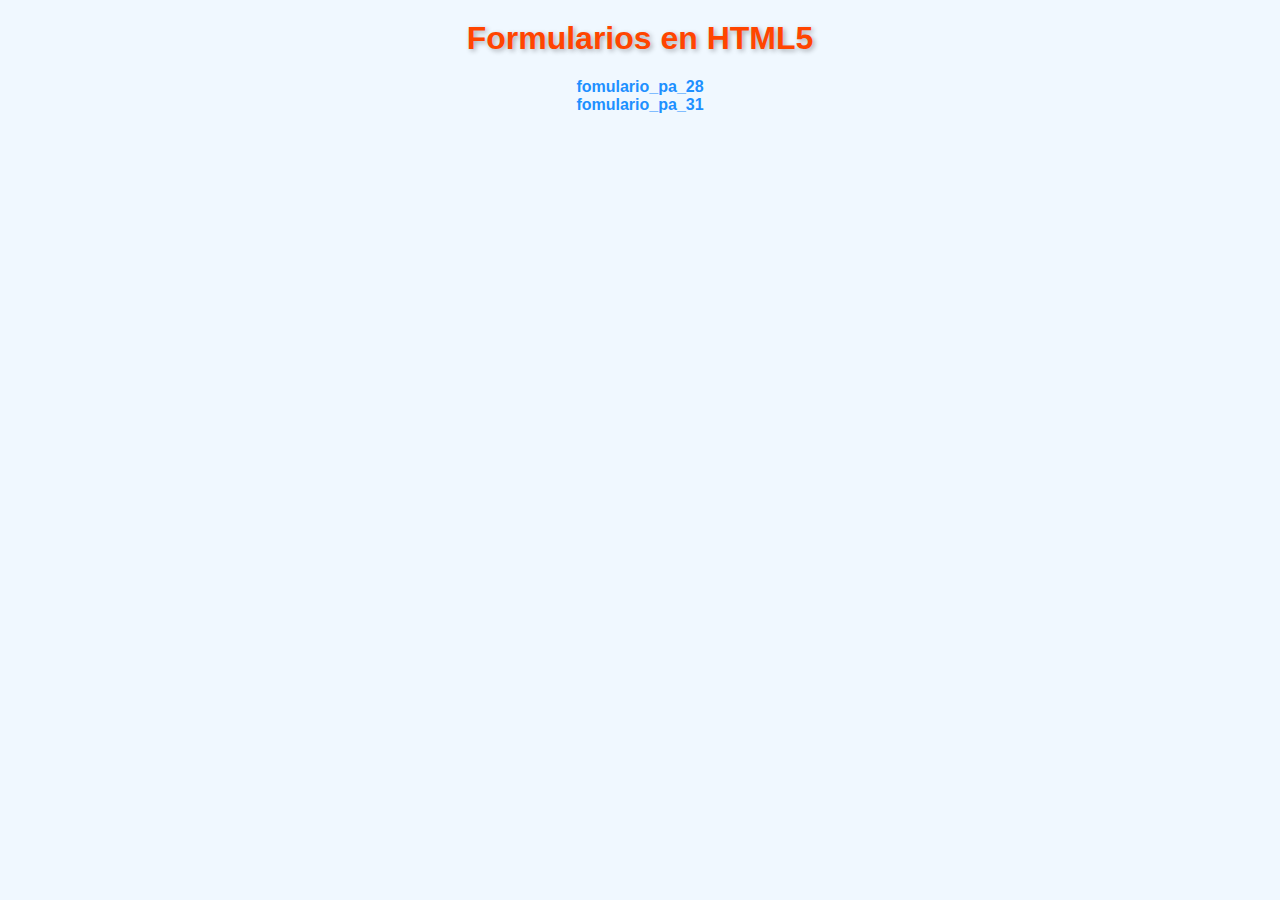
<file: index.html>
<!DOCTYPE html>
<!--[if lt IE 7]>      <html class="no-js lt-ie9 lt-ie8 lt-ie7"> <![endif]-->
<!--[if IE 7]>         <html class="no-js lt-ie9 lt-ie8"> <![endif]-->
<!--[if IE 8]>         <html class="no-js lt-ie9"> <![endif]-->
<!--[if gt IE 8]>      <html class="no-js"> <!--<![endif]-->
<html>
    <head>
        <meta charset="utf-8">
        <meta http-equiv="X-UA-Compatible" content="IE=edge">
        <title>FOrmularios</title>
        <meta name="description" content="">
        <meta name="viewport" content="width=device-width, initial-scale=1">
      <link rel="stylesheet" href="estilos.css">

    </head>
    <body>
        <!--[if lt IE 7]>
            <p class="browsehappy">You are using an <strong>outdated</strong> browser. Please <a href="#">upgrade your browser</a> to improve your experience.</p>
        <![endif]-->
        <div class="contenedor">
        <h1> Formularios en HTML5</h1>
        <div class="caja">
       <a href="fomulario_pa_28.html"> fomulario_pa_28</a>
       <br>
        <a href="fomulario_pa_31.html"> fomulario_pa_31</a>
        </div>
        </div>
   
    </body>
</html>
</file>
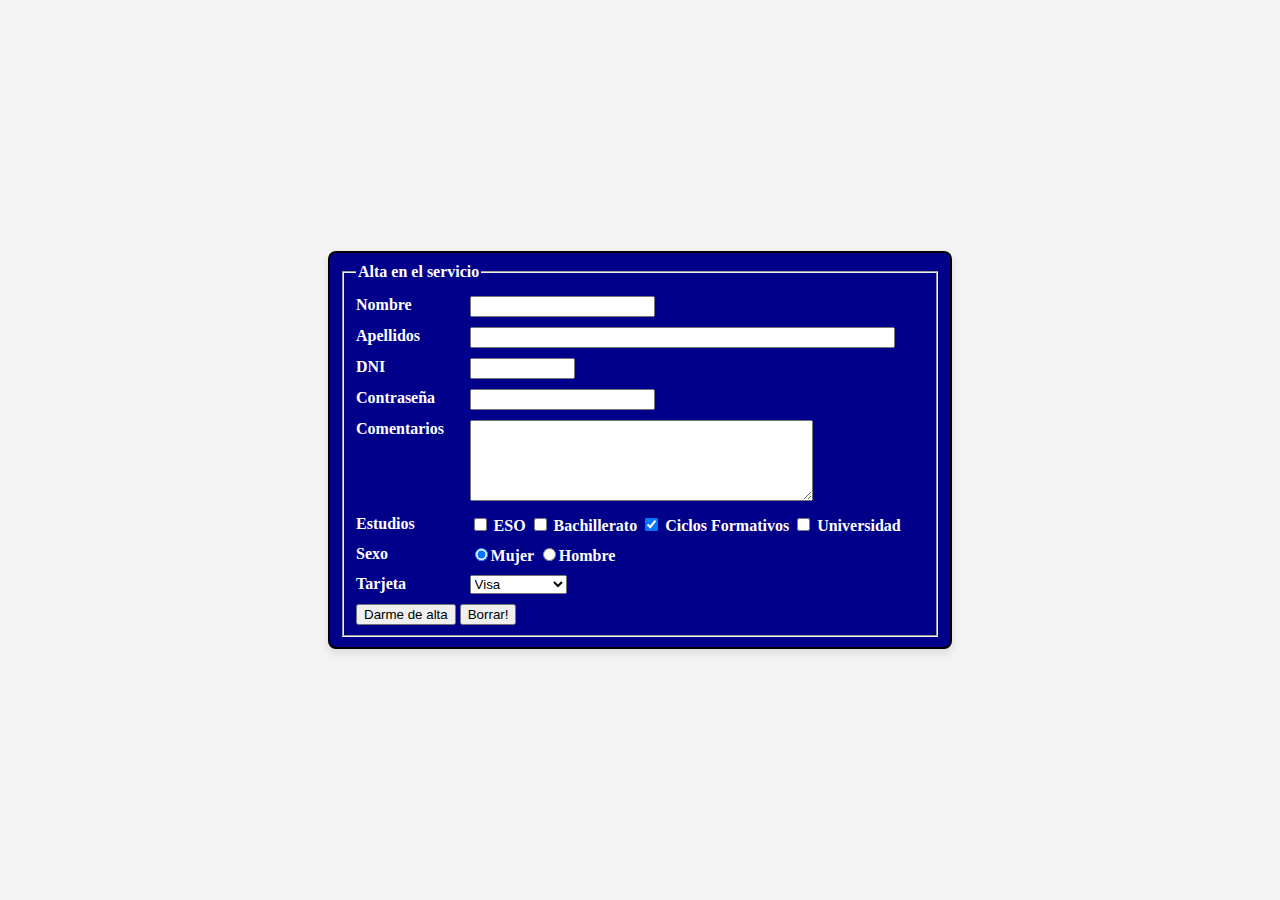
<file: fomulario_pa_28.html>
<!DOCTYPE html>
<html lang="en" >

<head>
 
    <title>Mi primer formulario</title>
  <meta charset="UTF-8">
  <meta name="viewport" content="width=device-width, initial-scale=1.0">
  <meta http-equiv="X-UA-Compatible" content="ie=edge">
  <style>
/*      body{
      margin: 20;
      font: Arial 14px; 
      color: white;
      font-weight: bold; 
      background-color: lightgrey;
      } 

*/	body {

 	
      font: Arial 14px; 
      color: white;
      font-weight: bold;
      margin: 0;
      height: 100vh;
      display: flex;
      justify-content: center;
      align-items: center;
      background-color: #f3f3f3;
    }

    form {
      padding: 20px;
     
      border-radius: 8px;
      box-shadow: 0 4px 8px rgba(0, 0, 0, 0.1);
    }
      form{
          margin:  auto;
          background: darkblue;
          border:solid black 2px;
          width: 600px; /*Tamaño fijo del formulario*/ 
          padding: 10px;
          }
     div {
        display: block;
        clear: both; /* Todos los div son tipo bloques para que estén en una linea diferente*/ margin: 10px 0 0 0;
      }
      div label {
      display: inline;
      width: 20%; /*Tamaño de la etiqueta y posición izquierda el resto se ocupará por el INPUT*/
      float: left; 
      }
	

  </style>
</head>


<body>
    <body>
        <form id="formul1" name="formul1" method="post" action="pagina-destino.php"> <fieldset>
        <legend>Alta en el servicio</legend>
         <div>
          <label for="nombre">Nombre</label>
          <input type="text" id="nombre" name="nombre" /> </div>
        <div>
          <label for="apellidos">Apellidos</label>
          <input type="text" id="apeliidos "name="apellidos" size="50" />
        </div> 
        <div>
        <label for="dni">DNI</label>
        <input type="text" id="dni" name="dni" size="10" maxlength="9" />
        </div>
         <div>
          <label for="contrasena">Contraseña</label>
          <input type="password" id="contrasena" name="contrasena" /> </div>
        <div>
          <label for="comentarios">Comentarios</label> 
    
          <textarea cols="40" rows="5" id="comentarios" name="comentarios"></textarea> 
      </div>
        <div >
        <label for="estudios">Estudios</label>
        <input id="estudios" name="estudios" type="checkbox"> ESO</input>
        <input id="estudios" name="estudios2" type="checkbox"> Bachillerato</input> 
        <input id="estudios" name="estudios3" type="checkbox" checked=""> 
        Ciclos  Formativos</input>
        <input id="estudios" name="estudios4" type="checkbox"> Universidad</input>
        </div> 
        <div >
        <label for="sexo">Sexo</label>
        <input id="sexo" name="sexo" value="mujer" type="radio" checked="">Mujer</input>
        <input id="sexo" name="sexo" value="hombre" type="radio">Hombre</input>
        </div> 
        
        <div>
          <label for="tarjeta">Tarjeta</label> 
          <select id="tarjeta" name="tarjeta">
            <option value="visa" selected>Visa</option>
            <option value="master">Master-Card</option> </select>
        </div> 
        <div>
          <input type="submit" value="Darme de alta" /> 
          <input value="Borrar!" type="reset">
        </div>
       </fieldset> 
      </form>
</body>

</html>
</file>
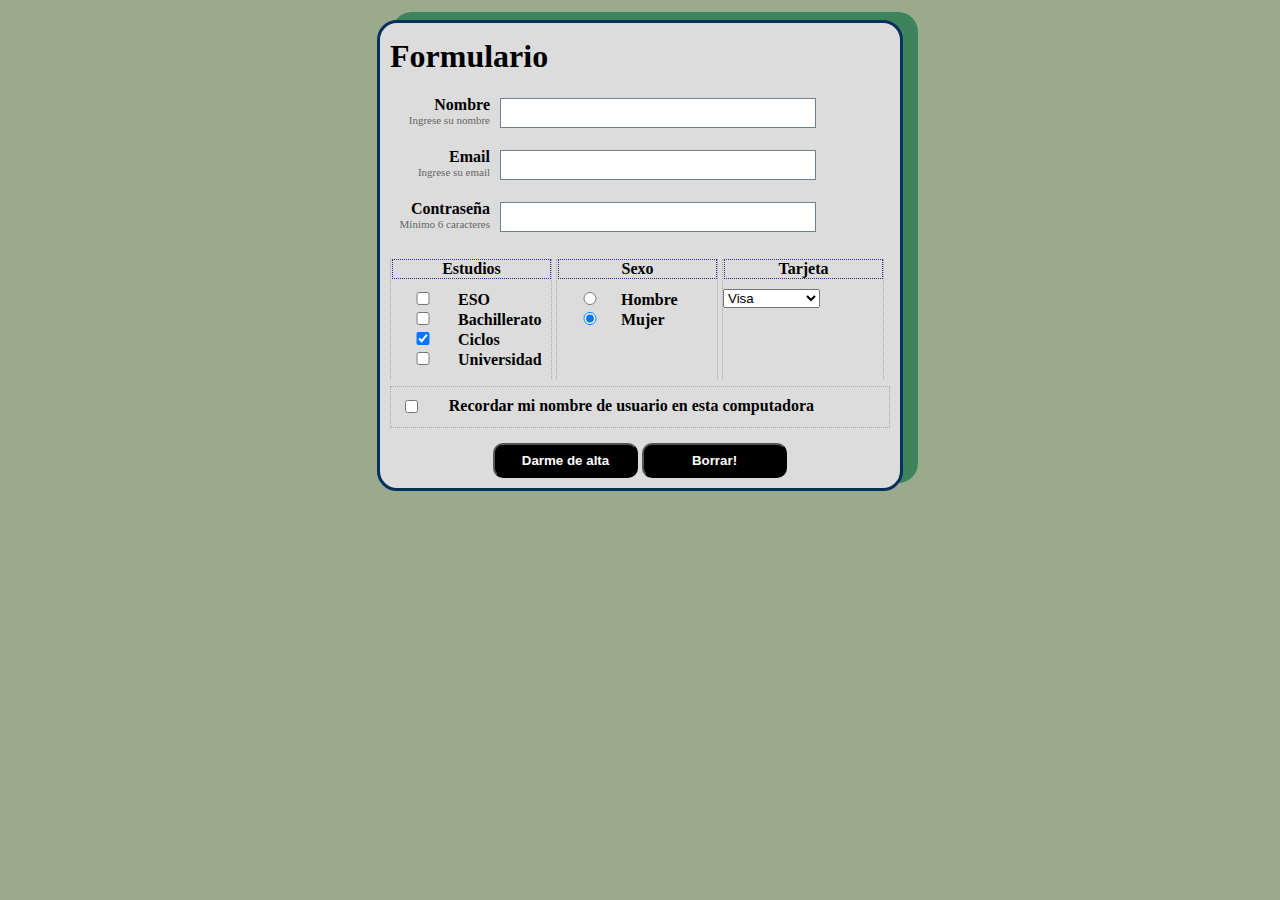
<file: fomulario_pa_31.html>
<!DOCTYPE html>
<html lang="en" >

<head>
 
    <title>Mi primer formulario</title>
  <meta charset="UTF-8">
  <meta name="viewport" content="width=device-width, initial-scale=1.0">
  <meta http-equiv="X-UA-Compatible" content="ie=edge">
  <style>
      body{
        margin: 20px 0 0 0;
        font: Arial 14px;
        color: black;
        font-weight: bold; 
        background-color: rgb(154, 171, 140);
      }
       form{
         border:solid 3px #06315c; 
         background:#dcdcdc; 
         margin:0 auto; 
         width:500px; 
         padding:10px;
         border-radius: 20px ;
         /* offset-x | offset-y | color */
        box-shadow: 15px -8px rgb(61, 131, 91); /*sombra */
         
        }
      div#encabezado { 
        text-align: center;
        }
      h1{
        margin-top:5px
        }
      div#bloque{ /*Cada elemento del formulario va en una linea diferente*/ 
        display: block;
        clear: both;
        margin: 15px 0 0 0;
      }
      #bloquecontenedor{ /*Contenedor de las tres capas que están en linea*/ 
        display: block;
        clear: both;
         margin: 15px 0 0 0;
        height: 120px; 
        width: 100%;
      }
      div#linea label{
          display: block;
          clear: both;
          border:dotted 1px rgb(49, 31, 151); 
          margin-left:1px; 
          margin-bottom: 10px; 
          text-align: center; 
          /*background-color: black;*/ 
          color: black;
          font-weight: bold;
      }
      
      div#linea input{ 
        display: inline;
        width: 35%; 
        clear: both;
      }
      div#linea{
        display: inline;
        clear: none; 
        width: 32%; 
        float: left;
        margin: .4em 4px 0 0;
        height: 100%;
        border-right: dotted 1px darkgrey; 
        border-left: dotted 1px darkgrey;
      }
      
      div#bloque2 { /* última opción del formulario*/ 
        display: block;
        clear: both; margin: 14px 0 0 0;
        border: 1px darkgrey dotted;
        padding: 10px; 
        }
      div#bloque2 label{/* última opción del formulario*/
       width: 90%;
       display: inline; 
      float: right;
      }

      div#bloque label { /* Etiqueta tres primeras filas*/
        display:inline; 
        font-weight:bold; 
        text-align:right; 
        width:100px; 
        float:left;
      }
    div#bloque input{    /* Campo input tres primeras filas*/
      float:left;
      font-size:17px; 
      padding:4px 2px; 
      border:solid 1px #708090; 
      width:310px;
  
      margin:2px 0 20px 10px;
       }

    .detalle{ /* Comentario tres primeras filas*/ 
      color:#666666;
      display:block;
      font-size:11px;
      font-weight:normal; 
      text-align:right; 
      width:100px;
    }
    div#bloquebotones{ /*Botones de envio*/ 
      display: block;
      clear: both;
      text-align: center; 
      margin: 15px 0 0 0;
     }
    div#bloquebotones input{ 
      background:black;
      color:white; 
      font-weight: bold; 
      width:145px; 
      height:35px;
      -moz-border-radius:10px;
      -webkit-border-radius:10px;
    /* Opcional - Bordes Redondeados
    Solo funciona con Firefox / Safari / Google Chrome */
    
     }
/* Hover a nuestro Botón
No funciona en IE6 (Uno de los peores navegadores) */
    div#bloquebotones input:hover{
      background:#1b4bdb; 
      color:#8ec0b5;
    }
  </style>
</head>


<body>
    <body>
      <form name="formul1" id="formul1" method="post" action="pagina-destino.php"> 
        <div class="encabezado">
        <h1>Formulario</h1>
        </div>
        <div id="bloque">
        <label for="nombre">Nombre <span class="detalle">Ingrese su nombre</span></label>
         <input type="text" name="nombre" id="name" />
        </div>
        <div id="bloque">
        <label for="email">Email<span class="detalle">Ingrese su email</span></label> 
        <input type="text" id="email" name="email" size="50" />
        </div>
        <div id="bloque">
        <label for="contrasena">Contraseña <span class="detalle">Mínimo 6 caracteres</span>  
        </label>
        <input type="password" id="contrasena" name="contrasena" />
        </div>
        <div id="bloquecontenedor"> <div id="linea">
        <label for="estudios">Estudios</label>
        <input id="estudios" name="estudios" type="checkbox"> ESO</input>
        <input id="estudios" name="estudios2" type="checkbox"> Bachillerato</input> 
        <input id="estudios" name="estudios3" type="checkbox" checked=""> Ciclos</input> 
        <input id="estudios" name="estudios4" type="checkbox"> Universidad</input>
        </div>
        <div id="linea">
        <label for="sexo">Sexo</label>
        <input id="sexo" name="sexo" name="sexo" value="hombre" type="radio">Hombre</input>
         <input id="sexo" name="sexo" name="sexo" value="mujer" type="radio" checked="">Mujer</input>
        </div>
        <div id="linea">
        <label for="tarjeta">Tarjeta</label>
        <select id="tarjeta" name="tarjeta" >
          <option value="visa" selected>Visa</option>
          <option value="master">Master-Card</option> 
        </select>
        </div>
        </div>
        <div id="bloque2">
            <input type="checkbox" id="recordar" name="recordar">
            <label for="recordar">Recordar mi nombre de usuario en esta computadora</label> 
        </div>
        <div id="bloquebotones">
          <input type="submit" value="Darme de alta" /> 
          <input value="Borrar!" type="reset"/>
        </div>
         </form>
</body>

</html>
</file>
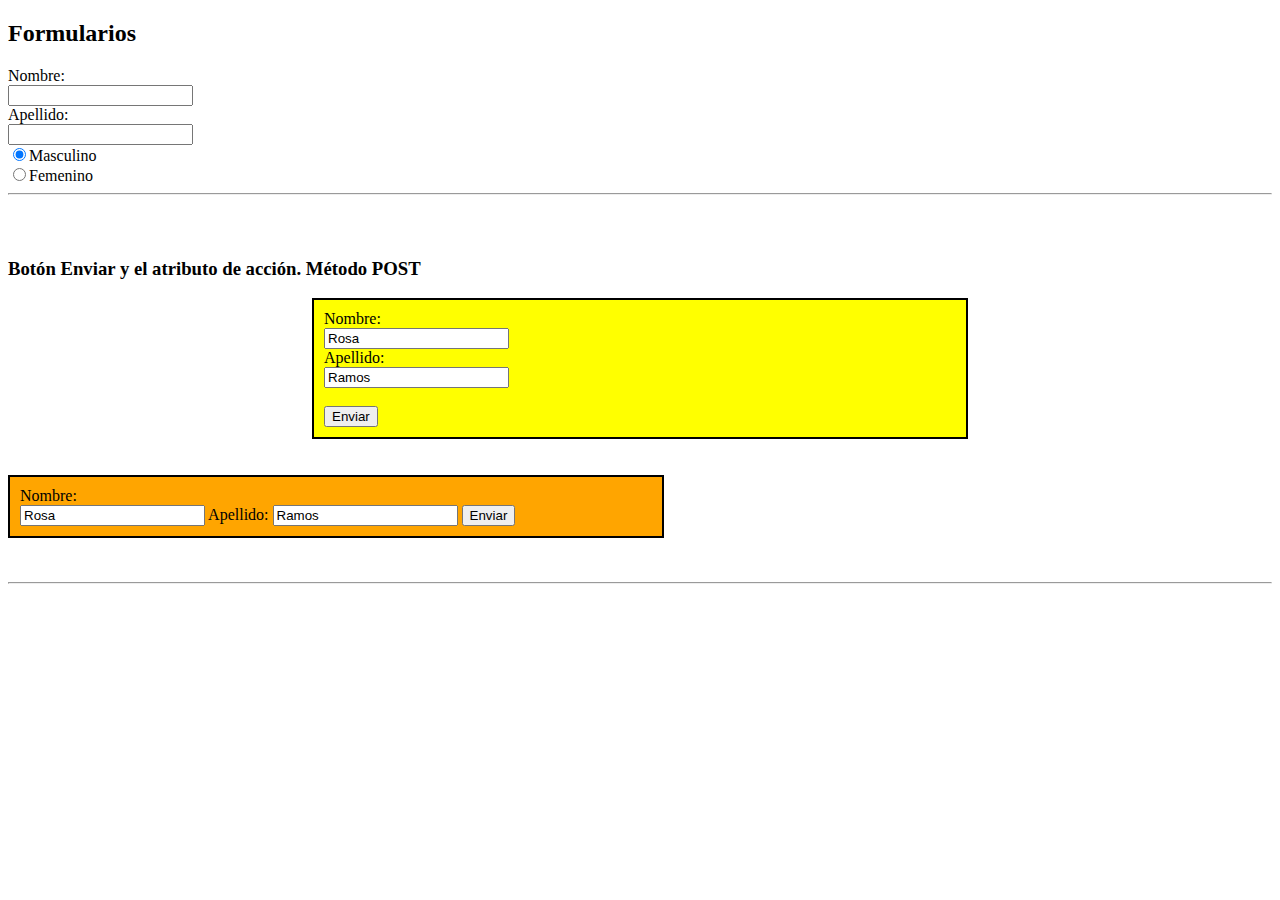
<file: Formularios_css.html>
<!DOCTYPE html>
<html>
    <head>
        <title>Ejercicio html</title>
        <meta charset="UTF-8">
        <style>
            .bloque{
                background-color: yellow;
                display: block;
                width: 50%;
                margin:auto;
                border: 2px solid black;
                padding: 10px;
            }
            .linea{
                background-color: orange;
                display: inline-block;
                width: 50%;
                margin:auto;
                border: 2px solid black;
                padding: 10px;
            }
        </style>
    </head>
    <body>

<!--Formularios-->

<!--Ejemplo de un formulario sencillo. Input tipo texto y radio-->
<h2>Formularios</h2>
<form>
    Nombre:<br>
    <input type="text" name="nombre"><br>
    Apellido:<br>
    <input type="text" name="apellido"><br>
    <input type="radio" name="genero" value="masculino" checked>Masculino<br>
    <input type="radio" name="genero" value="femenino">Femenino<br>
</form>

<hr>
<br><br>

<!--Ejemplo de un formulario con valores en los campos, y botón enviar-->
<h3>Botón Enviar  y el atributo de acción. Método  POST</h3>
<form action="https://educacionadistancia.juntadeandalucia.es/action_age.php" method="post">
    <div class="bloque">Nombre:<br>
    <input type="text" name="nombre" value="Rosa"><br>
    Apellido:<br>
    <input type="text" name="apellido" value="Ramos"><br><br>
    <input type="submit" value="Enviar">
    </div>
</form>

<br><br>
<form action="https://educacionadistancia.juntadeandalucia.es/action_age.php" method="post">
    <div class="linea">Nombre:<br>
    <input type="text" name="nombre" value="Rosa">
    Apellido:
    <input type="text" name="apellido" value="Ramos">
    <input type="submit" value="Enviar">
    </div>
</form>
<br><br>
<hr><br><br>


<br>

</body>



</html>
</file>
<file: estilos.css>
/* Color de fondo para toda la página */
body {
  background-color: #f0f8ff; /* Azul claro */
  margin: 0;
  font-family: Arial, sans-serif;
}

/* Estilo para el h1 */
h1 {
  font-family: "Comic Sans MS", cursive, sans-serif;
  color: #ff4500; /* Naranja fuerte */
  text-align: center;
  text-shadow: 2px 2px 5px rgba(0, 0, 0, 0.3); /* Sombra para hacerlo más llamativo */
  margin-top: 20px;
}

/* Efecto hover para el h1 */
h1:hover {
  color: #ff6347; /* Rojo tomate */
  transform: scale(1.1); /* Aumenta ligeramente el tamaño */
  transition: all 0.3s ease-in-out;
}

/* Estilo para los enlaces */
a {
  color: #1e90ff; /* Azul brillante */

  text-decoration: none;
  font-weight: bold;
  margin:10px;
}

/* Efecto hover para los enlaces */
a:hover {
  color: #ff4500; /* Naranja fuerte */
  text-decoration: underline;
  transition: color 0.3s ease-in-out;
    background-color: black;
    font-size: larger;
    padding: 4px;
}
 .caja {
  text-align: center;
 }
</file>
